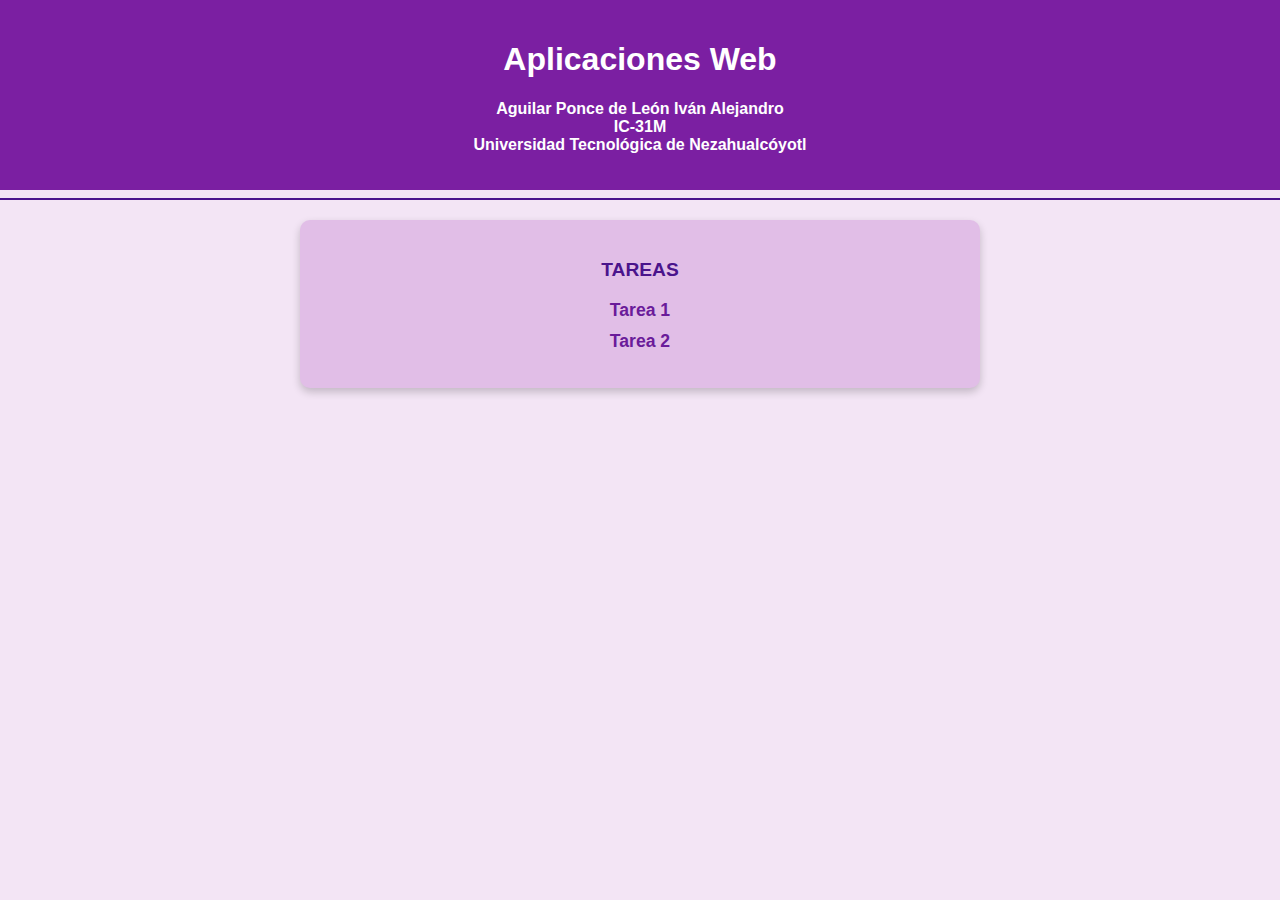
<file: index.html>
<!DOCTYPE html>
<html lang="es">
<head>
    <meta charset="UTF-8">
    <meta name="viewport" content="width=device-width, initial-scale=1.0">
    <title>Tareas</title>
    <link rel="stylesheet" href="estilos/index.css">
</head>
<body>
    <header>
        <h1>Aplicaciones Web</h1>
        <p><b>Aguilar Ponce de León Iván Alejandro<br> IC-31M <br> Universidad Tecnológica de Nezahualcóyotl</b></p>
    </header>
    <hr>
    <div>
        <ul>
            <p><strong>TAREAS</strong></p>
            <li><a href="Curriculum.html">Tarea 1</a></li>
            <li><a href="pag.html">Tarea 2</a></li>
        </ul>
    </div>
</body>
</html>
</file>
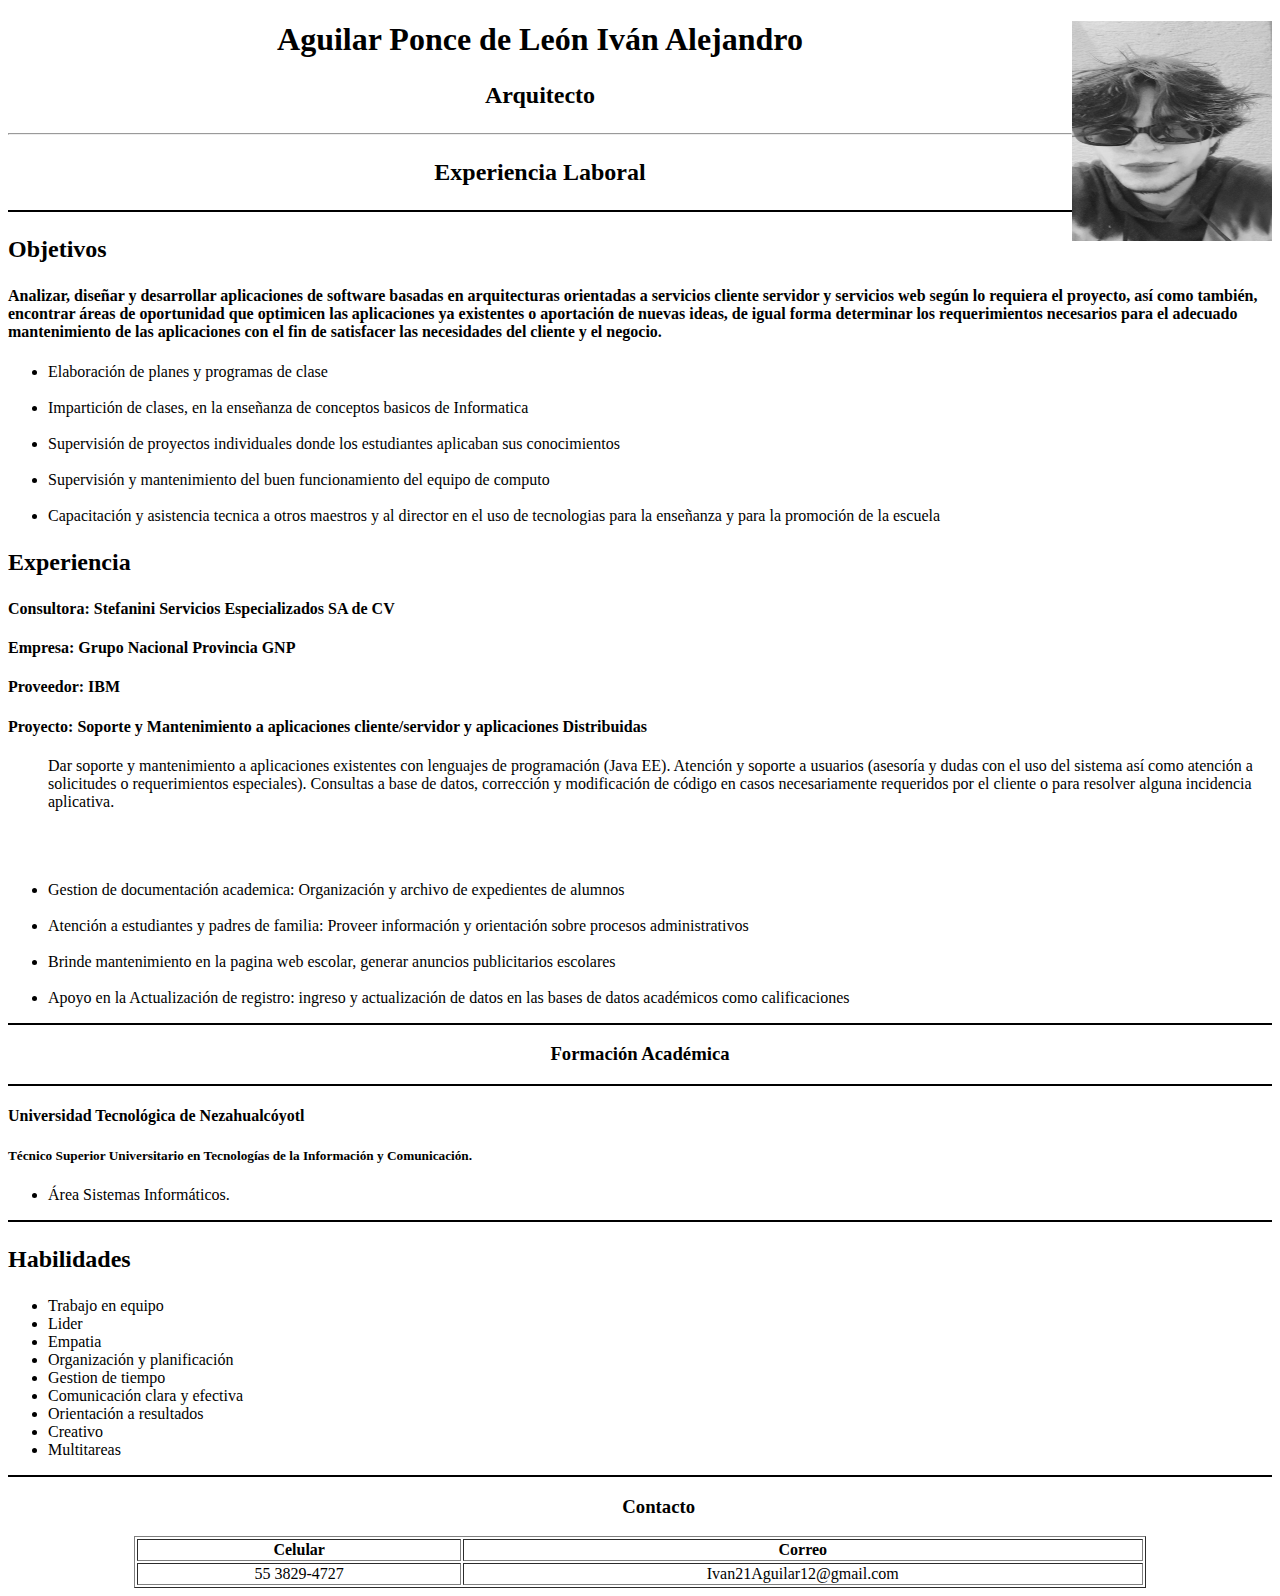
<file: Curriculum.html>
<!DOCTYPE html>
<html lang="en">

<head>
    <meta charset="UTF-8">
    <title>Curriculum Vitae</title>
    <style>


    </style>
</head>

<body>
    <div>
        <tr>
            <img src="img/Imagen CV.jpeg" width="200" height="220" style="float:right;">
            <center>
                <h1> Aguilar Ponce de León Iván Alejandro </h1>
            </center>
            <h2>
                <p align="center">Arquitecto</p>
            </h2>
        </tr>
        <hr>
        <tr>
            <h2>
                <p align="center">Experiencia Laboral</p>
            </h2>
            <hr color="black">
            </hr>
            <h2>
                <p> Objetivos
                <h4> Analizar, diseñar y desarrollar aplicaciones de software basadas en arquitecturas orientadas a
                    servicios cliente servidor y servicios web según lo requiera el proyecto, así como también, encontrar áreas de oportunidad que optimicen las 
                    aplicaciones ya existentes o aportación de nuevas ideas, de igual forma determinar los requerimientos
                    necesarios para el adecuado mantenimiento de las aplicaciones con el fin de satisfacer las
                    necesidades del cliente y el negocio. </h4>
                </p>
            </h2>
            <ul>
                <li>
                    Elaboración de planes y programas de clase
                </li>
                <br>
                <li>
                    Impartición de clases, en la enseñanza de conceptos basicos de Informatica
                </li>
                <br>
                <li>
                    Supervisión de proyectos individuales donde los estudiantes aplicaban sus conocimientos
                </li>
                <br>
                <li>
                    Supervisión y mantenimiento del buen funcionamiento del equipo de computo
                </li>
                <br>
                <li>
                    Capacitación y asistencia tecnica a otros maestros y al director en el uso de tecnologias para la
                    enseñanza
                    y para la promoción de la escuela
                </li>
            </ul>
            <h2>
                <p> Experiencia
                <h4> Consultora: Stefanini Servicios Especializados SA de CV</h4>
                <h4>Empresa: Grupo Nacional Provincia GNP</h4>
                <h4>Proveedor: IBM </h4>
                <H4>Proyecto: Soporte y Mantenimiento a aplicaciones cliente/servidor y aplicaciones Distribuidas </H4>
                </p>
            </h2>
            <ul>
                <p>
                    Dar soporte y mantenimiento a aplicaciones existentes con lenguajes de programación (Java EE).
                    Atención y soporte a usuarios (asesoría y dudas con el uso del sistema así como atención a
                    solicitudes o requerimientos especiales).
                    Consultas a base de datos, corrección y modificación de código en casos necesariamente requeridos
                    por el cliente o para resolver alguna incidencia aplicativa.
                </p>
                <br>
                <br>
                <br>

                <li>
                    Gestion de documentación academica: Organización y archivo de expedientes de alumnos
                </li>
                <br>
                <li>
                    Atención a estudiantes y padres de familia: Proveer información y orientación sobre procesos
                    administrativos
                </li>
                <br>
                <li>
                    Brinde mantenimiento en la pagina web escolar, generar anuncios publicitarios escolares
                </li>
                <br>
                <li>
                    Apoyo en la Actualización de registro: ingreso y actualización de datos en las bases de datos
                    académicos como calificaciones
                </li>
            </ul>

        </tr>
    </div>
    <hr color="black">
    </hr>
    <h3>
        <p align="center">Formación Académica</p>
    </h3>
    <hr color="black">
    </hr>
    <h4>
        <p>Universidad Tecnológica de Nezahualcóyotl</p>
    </h4>
    <h5>
        <p>Técnico Superior Universitario en Tecnologías de la Información y Comunicación.</p>
    </h5>
    <ul>
        <li>
            Área Sistemas Informáticos.
        </li>
    </ul>
    <hr color="black">
    </hr>
    <h2>
        <p>Habilidades</p>
    </h2>
    <ul>
        <li>
            Trabajo en equipo
        </li>
        <li>
            Lider
        </li>
        <li>
            Empatia
        </li>
        <li>
            Organización y planificación
        </li>
        <li>
            Gestion de tiempo
        </li>
        <li>
            Comunicación clara y efectiva
        </li>
        <li>
            Orientación a resultados
        </li>
        <li>
            Creativo
        </li>
        <li>
            Multitareas
        </li>
    </ul>
    <hr color="black">
    </hr>
    <h3>
        <p align="center">&nbsp; &nbsp; &nbsp; &nbsp; Contacto</p>
    </h3>
    <center>
        <table border="1" width="80%">
    </center>
    <tr>
        <th>Celular</th>
        <th>Correo</th>
    </tr>
    <tr align="center">
        <td>55 3829-4727</td>
        <td>Ivan21Aguilar12@gmail.com</td>
        </td>
    </tr>
</body>

</html>
</file>
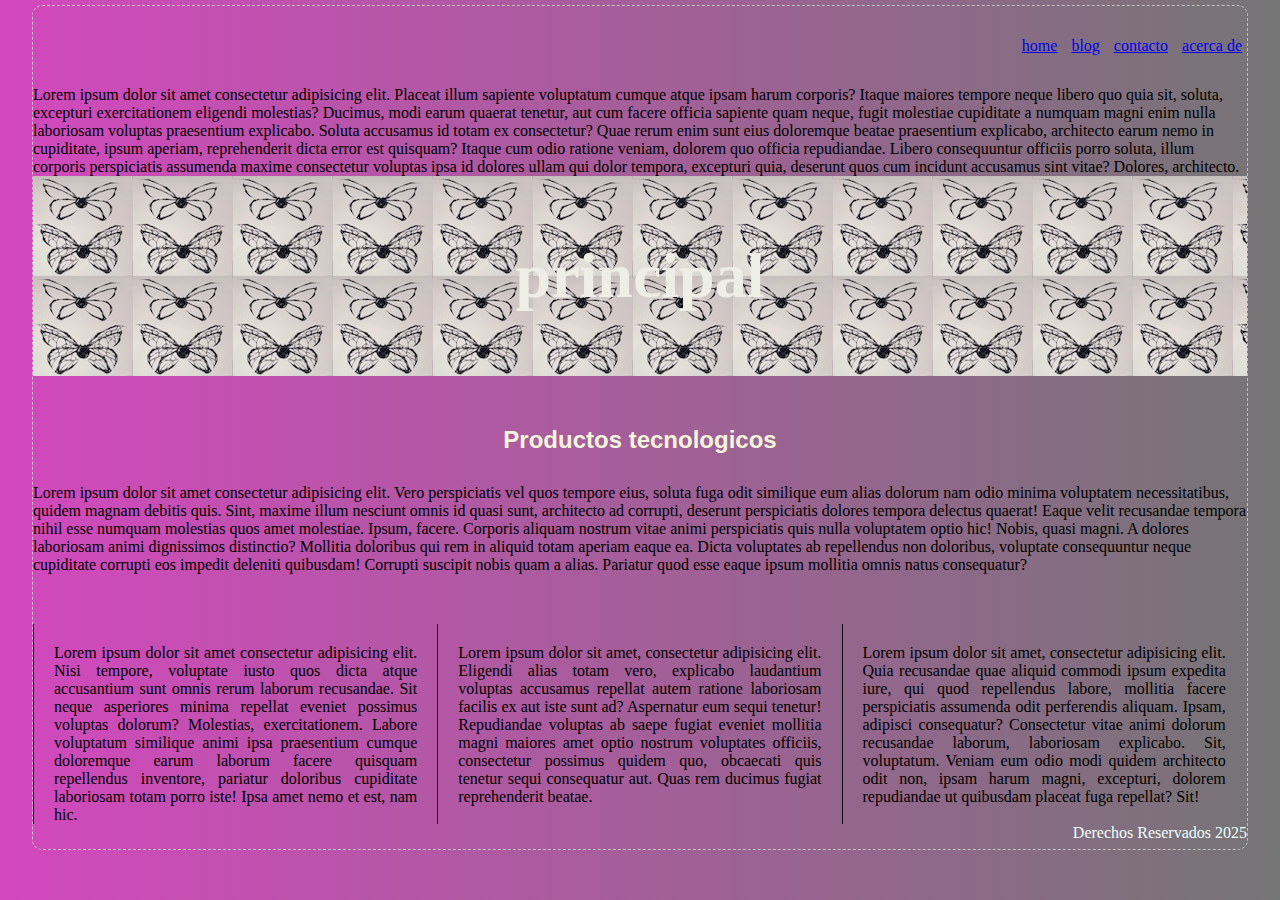
<file: pag.html>
<!DOCTYPE html>
<html lang="en">
<head>
    <meta charset="UTF-8">
    <link rel="stylesheet" href="estilos/estilos.css">
    <meta name="viewport" content="width=device-width, initial-scale=1.0">
    <title>Pagina web</title>
</head>
<body class="gradiante">
    <div class="contenedor">
        <nav class="menu">
            <ul>
                <li><a href="#">home</a></li>
                <li><a href="#">blog</a></li>
                <li><a href="#">contacto</a></li>
                <li><a href="#">acerca de</a></li>
            </ul>
        </nav>
        Lorem ipsum dolor sit amet consectetur adipisicing elit. Placeat illum sapiente voluptatum cumque atque ipsam harum corporis? Itaque maiores tempore neque libero quo quia sit, soluta, excepturi exercitationem eligendi molestias?
        Ducimus, modi earum quaerat tenetur, aut cum facere officia sapiente quam neque, fugit molestiae cupiditate a numquam magni enim nulla laboriosam voluptas praesentium explicabo. Soluta accusamus id totam ex consectetur?
        Quae rerum enim sunt eius doloremque beatae praesentium explicabo, architecto earum nemo in cupiditate, ipsum aperiam, reprehenderit dicta error est quisquam? Itaque cum odio ratione veniam, dolorem quo officia repudiandae.
        Libero consequuntur officiis porro soluta, illum corporis perspiciatis assumenda maxime consectetur voluptas ipsa id dolores ullam qui dolor tempora, excepturi quia, deserunt quos cum incidunt accusamus sint vitae? Dolores, architecto.
        <header class="cabecera">
            <h1>principal</h1>
        </header>
        <main class="principal">
            <p> <h2>Productos tecnologicos</h2>
                Lorem ipsum dolor sit amet consectetur adipisicing elit. Vero perspiciatis vel quos tempore eius, soluta fuga odit similique eum alias dolorum nam odio minima voluptatem necessitatibus, quidem magnam debitis quis.
                Sint, maxime illum nesciunt omnis id quasi sunt, architecto ad corrupti, deserunt perspiciatis dolores tempora delectus quaerat! Eaque velit recusandae tempora nihil esse numquam molestias quos amet molestiae. Ipsum, facere.
                Corporis aliquam nostrum vitae animi perspiciatis quis nulla voluptatem optio hic! Nobis, quasi magni. A dolores laboriosam animi dignissimos distinctio? Mollitia doloribus qui rem in aliquid totam aperiam eaque ea.
                Dicta voluptates ab repellendus non doloribus, voluptate consequuntur neque cupiditate corrupti eos impedit deleniti quibusdam! Corrupti suscipit nobis quam a alias. Pariatur quod esse eaque ipsum mollitia omnis natus consequatur?
            </p>
        </main>
        <section class="capas">
            <aside class="uno">
                <p>
                    Lorem ipsum dolor sit amet consectetur adipisicing elit. Nisi tempore, voluptate iusto quos dicta atque accusantium sunt omnis rerum laborum recusandae. Sit neque asperiores minima repellat eveniet possimus voluptas dolorum?
                    Molestias, exercitationem. Labore voluptatum similique animi ipsa praesentium cumque doloremque earum laborum facere quisquam repellendus inventore, pariatur doloribus cupiditate laboriosam totam porro iste! Ipsa amet nemo et est, nam hic.
                </p>
            </aside>
            <aside class="dos">
                <p>
                    Lorem ipsum dolor sit amet, consectetur adipisicing elit. Eligendi alias totam vero, explicabo laudantium voluptas accusamus repellat autem ratione laboriosam facilis ex aut iste sunt ad? Aspernatur eum sequi tenetur!
                    Repudiandae voluptas ab saepe fugiat eveniet mollitia magni maiores amet optio nostrum voluptates officiis, consectetur possimus quidem quo, obcaecati quis tenetur sequi consequatur aut. Quas rem ducimus fugiat reprehenderit beatae.
                </p>
            </aside>
            <aside class="tres">
                <p>
                    Lorem ipsum dolor sit amet, consectetur adipisicing elit. Quia recusandae quae aliquid commodi ipsum expedita iure, qui quod repellendus labore, mollitia facere perspiciatis assumenda odit perferendis aliquam. Ipsam, adipisci consequatur?
                    Consectetur vitae animi dolorum recusandae laborum, laboriosam explicabo. Sit, voluptatum. Veniam eum odio modi quidem architecto odit non, ipsam harum magni, excepturi, dolorem repudiandae ut quibusdam placeat fuga repellat? Sit!
                </p>
            </aside>
        </section>


        <footer class="pie">
            <p>Derechos Reservados 2025</p>
        </footer>
    </div>




</body>
</html>
</file>
<file: estilos/index.css>
body {
    font-family: Arial, sans-serif;
    background-color: #f3e5f5;
    color: #4a148c;
    text-align: center;
    margin: 0;
    padding: 0;
}
header {
    background-color: #7b1fa2;
    color: white;
    padding: 20px;
}
hr {
    border: 1px solid #4a148c;
}
div {
    margin: 20px auto;
    padding: 20px;
    width: 50%;
    background: #e1bee7;
    border-radius: 10px;
    box-shadow: 0px 4px 8px rgba(0, 0, 0, 0.2);
}
ul {
    list-style-type: none;
    padding: 0;
}
ul p {
    font-size: 1.2em;
    font-weight: bold;
}
li {
    margin: 10px 0;
}
a {
    text-decoration: none;
    color: #6a1b9a;
    font-weight: bold;
    font-size: 1.1em;
    transition: color 0.3s;
}
a:hover {
    color: #311b92;
}
</file>
<file: estilos/estilos.css>
*{
    margin: 0px;
    padding: 0px;
    box-sizing: border-box;
}
.gradiante{
    background:linear-gradient(to right, rgb(211, 72, 190),rgb(117, 117, 117)) ;
}
.contenedor{
    width: 95%;
    margin: 5px auto;
    border: 1px silver dashed;
    border-radius: 10px;
}
.menu{
    height: 80px;
    text-align: right;
    line-height: 80px;
}
.menu ul li{
    display: inline-block;
    margin: 0px 5px;
}
.cabecera{
    height: 200px;
    line-height: 200px;
    background-image: url("../img/futureTatto.jpg");
}
.cabecera h1{
    color: rgb(238, 238, 230);
    text-align: center;
    font-family: cursive;
    font-size: 4em;
}
.principal p{
    text-align: center;
    padding: 25px 25px;
    font-family: fantasy;
}
.principal h2{
    color: beige;
    font-family: 'Gill Sans', 'Gill Sans MT', Calibri, 'Trebuchet MS', sans-serif;
    text-align: center;
    margin-bottom: 30px;
}
.capas .uno,.dos,.tres{
    width: 33.3%;
    float: left;
    height: 200px;
    border-left: 1px rgb(14, 13, 13) solid;
}
.uno, .dos, .tres{
    padding: 20px;
    text-align: justify;
}

.pie{
    clear: both;        /* anula el flotamiento de capas anterior */
    height: 25px;
    text-align: right;
    color: azure;
}
</file>
